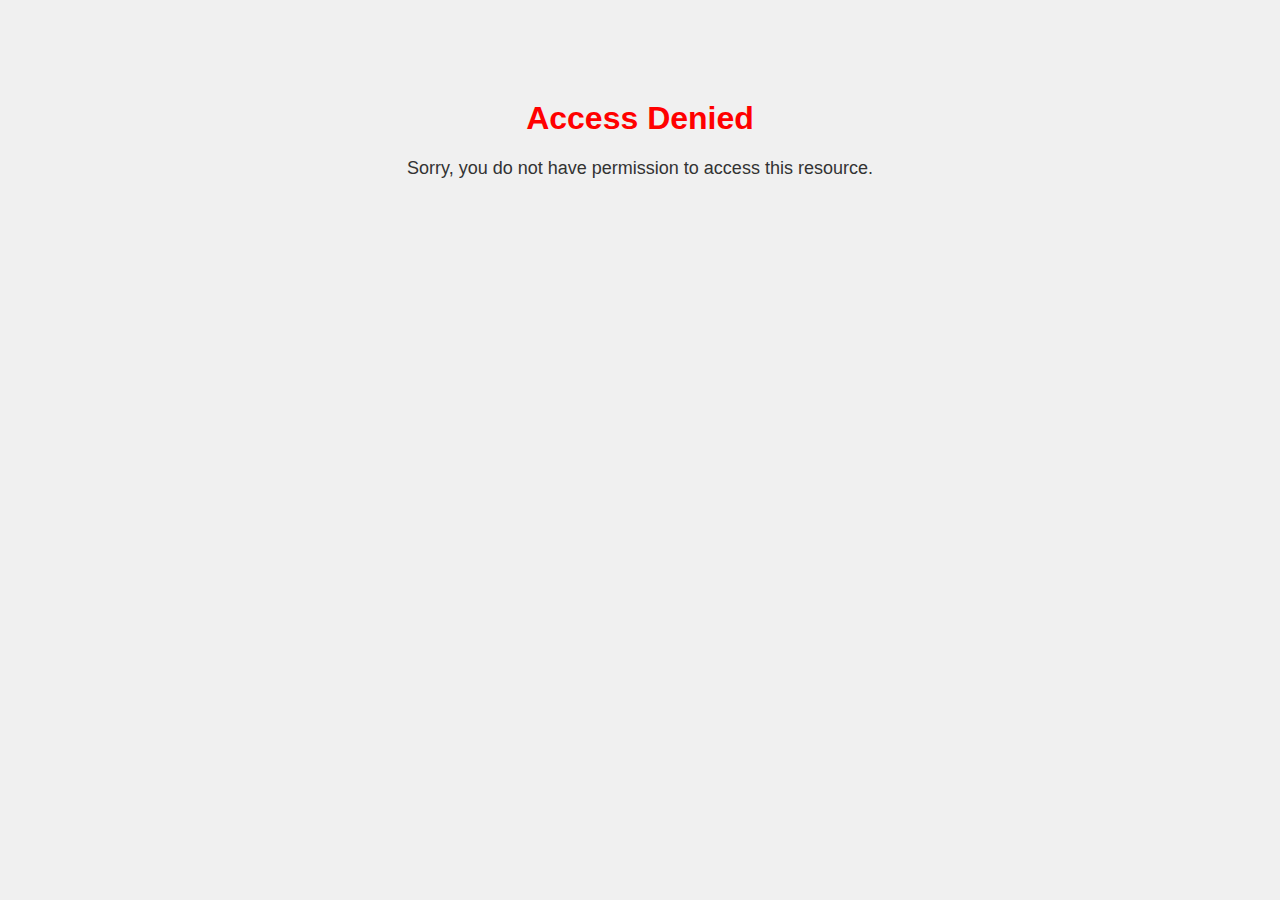
<file: templates/accessdenied.html>
<!DOCTYPE html>
<html lang="en">
<head>
    <meta charset="UTF-8">
    <meta name="viewport" content="width=device-width, initial-scale=1.0">
    <title>Access Denied</title>
    <style>
        body {
            font-family: Arial, sans-serif;
            background-color: #f0f0f0;
            text-align: center;
        }
        .container {
            margin-top: 100px;
        }
        h1 {
            color: red;
        }
        p {
            color: #333;
            font-size: 18px;
        }
    </style>
</head>
<body>
    <div class="container">
        <h1>Access Denied</h1>
        <p>Sorry, you do not have permission to access this resource.</p>
    </div>
</body>
</html>
</file>
